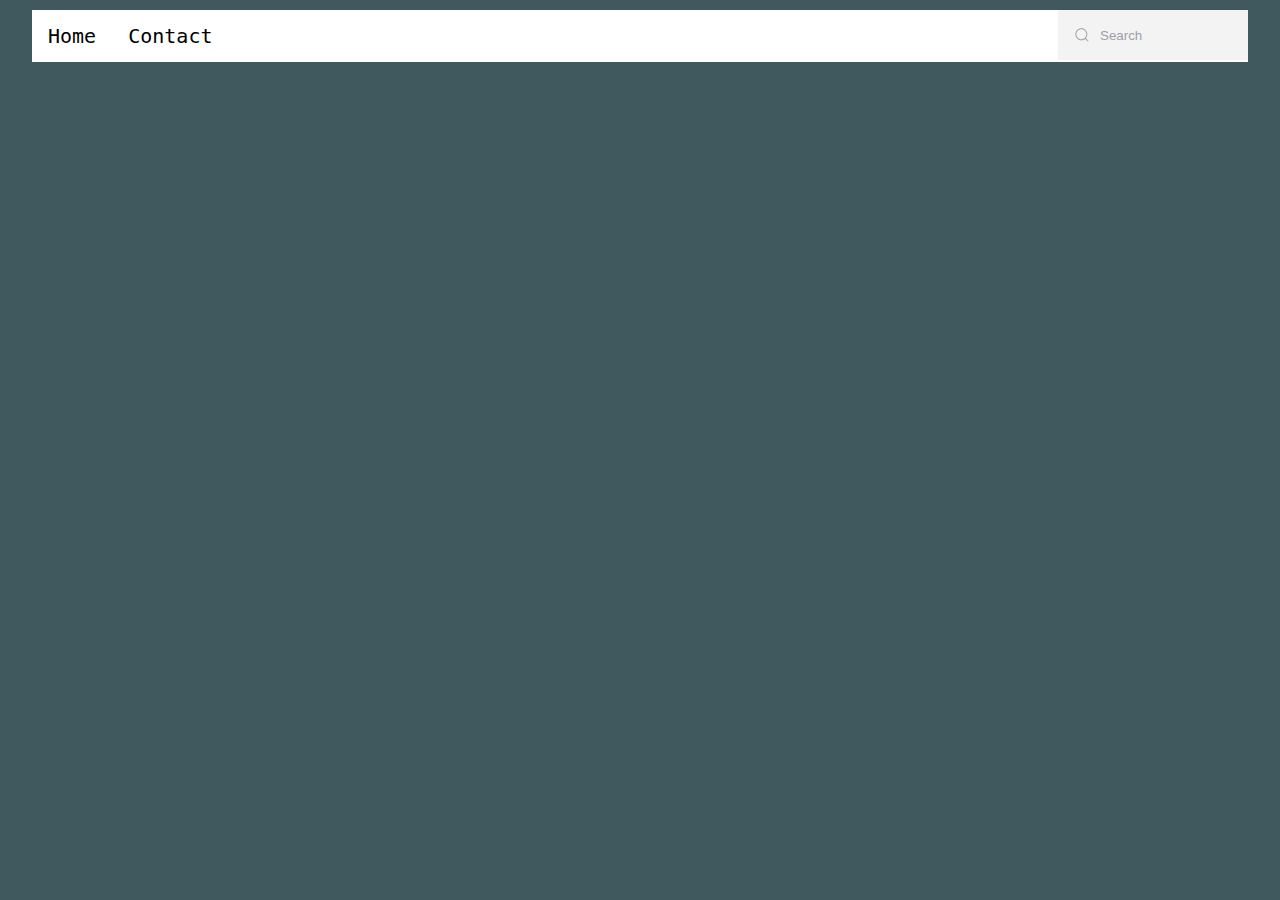
<file: index.html>
<!DOCTYPE html>
<html>
<head>
<title>Movie Teymur</title>
<meta name="viewport" content="width=device-width, initial-scale=1.0">
<link rel="stylesheet" href="styles.css">
<link rel="preconnect" href="https://fonts.googleapis.com">
<link rel="preconnect" href="https://fonts.gstatic.com" crossorigin>
<link href="https://fonts.googleapis.com/css2?family=Nunito:ital@1&display=swap" rel="stylesheet">
<meta charset="UTF-8">
  <meta name="description" content="Free Web tutorials">
  <meta name="keywords" content="HTML, CSS, JavaScript">
  <meta name="author" content="John Doe">
</head>
<body">
  <div id="container">

    
    <div>
      <ul id="nav-ul">
        <li class="nav-li"><a class="nav-a" href="#home">Home</a></li>
        
        <li class="nav-li"><a class="nav-a" href="contact.html">Contact</a></li>
        <li class="nav-li" style="float:right">
          <div id="search-el">
            <div class="group">
              <svg id="search-btn" class="icon" aria-hidden="true" viewBox="0 0 24 24"><g><path d="M21.53 20.47l-3.66-3.66C19.195 15.24 20 13.214 20 11c0-4.97-4.03-9-9-9s-9 4.03-9 9 4.03 9 9 9c2.215 0 4.24-.804 5.808-2.13l3.66 3.66c.147.146.34.22.53.22s.385-.073.53-.22c.295-.293.295-.767.002-1.06zM3.5 11c0-4.135 3.365-7.5 7.5-7.5s7.5 3.365 7.5 7.5-3.365 7.5-7.5 7.5-7.5-3.365-7.5-7.5z"></path></g></svg>
              <input placeholder="Search" type="search" id="input-el" class="input">
            </div>
          </div>
        </li>
      </ul>
    </div>
    <div id="images">
      <!-- 
      <figure>
        <div class="div-im">
          <img class="mmm" src="img2/movie1.jfif" alt="name">
        <figcaption>
          <p class="name-movie">Interstaller</p>
          <div class="details">
            <p class="janr-movie">type: movie</p>
            
            <p class="rating-movie">2011 year</p>
          </div>
          <div class="overview">
            <h3>overview:</h3>
            <p></p>
          </div>
        </figcaption>
        </div>
      </figure>

      <figure>
        <div class="div-im">
          <img src="img2/movie1.jfif" alt="name">
        <figcaption>
          <p class="name-movie">Interstaller</p>
          <div class="details">
            <p class="janr-movie">type: movie</p>
            
            <p class="rating-movie">2011 year</p>
          </div>
        </figcaption>
        </div>
      </figure>
      <figure>
        <div class="div-im">
          <img src="img2/movie1.jfif" alt="name">
        <figcaption>
          <p class="name-movie">Interstaller</p>

          <div class="details">
            <p class="janr-movie">type: movie</p>
            
            <p class="rating-movie">2011 year</p>
          </div>
        </figcaption>
        </div>
      </figure>-->
    
    </div>
    
    <div class="result-grid" id="result-grid">
        <!-- <div class="movie-poster">
          <img src="img2/movie1.jfif">
        </div>
        <div class="movie-info">
          <h3 class="details-name">Interstaller</h3>
          <ul class= "movie-misc-info">
            <li class="year">Year: 2017</li>
            <li class="rated">Ratings: PG-13</li>
            <li class="released">Released: 05 May 2017</li>
          </ul>
          <p class = "genre"><b>Genre:</b> Action, Adventure, Comedy</p>
            <p class = "writer"><b>Writer:</b> James Gunn, Don Abnett, Andy Lanning</p>
            <p class = "actors"><b>Actors: </b>Chris Pratt, Zoe Saldana, Dave Bautista</p>
            <p class = "plot"><b>Plot:</b> The Guardians struggle to keep together as a team while dealing with their personal family issues, notably Star-Lord's ecounter with his father the ambitious celestial being Ego.</p>
            <p class = "language"><b>Language:</b> English</p>
            <p class = "awards"><b><i class = "fas fa-award"></i></b> Nominated for 1 Oscar</p>          
        </div>-->
      </div>
  </div>
 
<script src="main.js"></script>
</body>
</html>
</file>
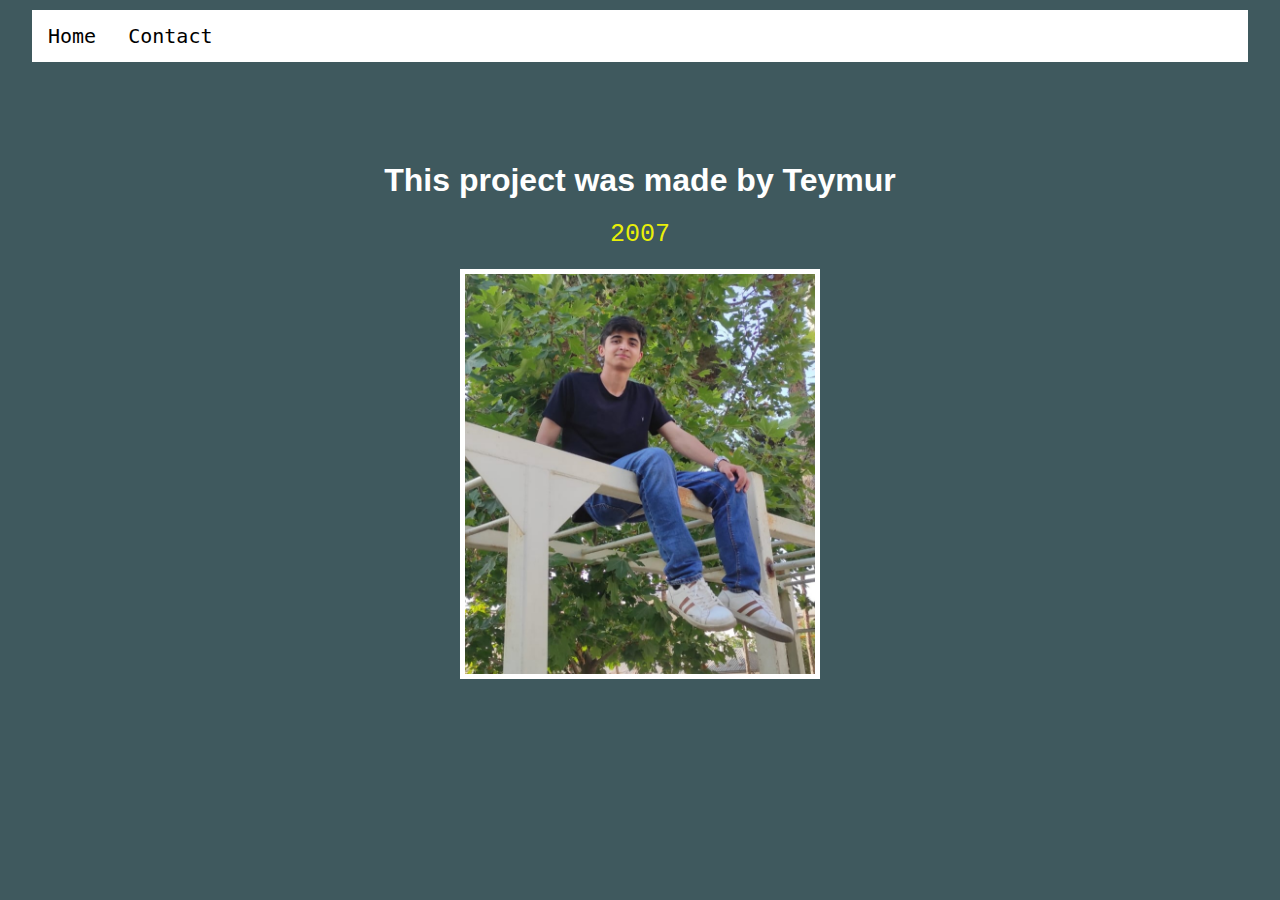
<file: contact.html>
<!DOCTYPE html>
<html>
<head>
<title>Movie Teymur</title>
<meta name="viewport" content="width=device-width, initial-scale=1.0">
<link rel="stylesheet" href="styles.css">
<link rel="preconnect" href="https://fonts.googleapis.com">
<link rel="preconnect" href="https://fonts.gstatic.com" crossorigin>
<link href="https://fonts.googleapis.com/css2?family=Nunito:ital@1&display=swap" rel="stylesheet">
<meta charset="UTF-8">
  <meta name="description" content="Free Web tutorials">
  <meta name="keywords" content="HTML, CSS, JavaScript">
  <meta name="author" content="John Doe">
</head>
<body>
    <div id="container">
        <div>
            <ul id="nav-ul">
              <li class="nav-li"><a class="nav-a" href="index.html">Home</a></li>
              
              <li class="nav-li"><a class="nav-a" href="contact.html">Contact</a></li>
              <li class="nav-li" style="float:right">
                
              </li>
            </ul>
          </div>
          <div class="teymur">
            <h1>This project was made by Teymur</h1>
            <p class="pyear">2007</p>
            <img id="tey" src="1687169133202.jpg">
          </div>
    </div>
</body>
</file>
<file: styles.css>
@import url('https://fonts.googleapis.com/css2?family=Inter:wght@300;400;500;600;700;800&display=swap');
html, body {
    margin: 0;
    padding: 0;
    font-family: 'Poppins', sans-serif;
    background-color: #3f595e;
    box-sizing: border-box;
    
}
#container{
    
    margin: 10px auto;
    max-width: 95%; 
}



.group {
 display: flex;
 line-height: 28px;
 align-items: center;
 position: relative;
 max-width: 190px;
}

.input {
 width: 100%;
 height: 50px;
 line-height: 28px;
 padding: 0 1rem;
 padding-left: 2.5rem;
 border: 2px solid transparent;
 
 outline: none;
 background-color: #f3f3f4;
 color: #0d0c22;
 transition: .3s ease;
}

.input::placeholder {
 color: #9e9ea7;
}

.input:focus, input:hover {
 outline: none;
 border-color: rgb(13, 231, 247);
 background-color: #fff;
 box-shadow: 0 0 0 4px rgba(206, 66, 120, 0.1);
}

.icon {
 position: absolute;
 left: 1rem;
 fill: #9e9ea7;
 width: 1rem;
 height: 1rem;
 cursor: pointer;
}

#nav-ul {
    list-style-type: none;
    margin: 0;
    padding: 0;
    overflow: hidden;
    background-color: #ffffff;
    
}
.nav-li {
    float: left;
  }
.nav-a {
    display: block;
    color: rgb(0, 0, 0);
    text-align: center;
    padding: 14px 16px;
    text-decoration: none;
    font-family: monospace;
    font-size: 20px;
  }
 
  .nav-a:hover{
    background-color: #707070;
    color: white;
    transition: 0.5s;
  }

#images{
    display: flex;
    flex-direction: row;
    flex-wrap: wrap;
    margin-top: 20px;
}
img{
    margin: 0 auto;
    width: 230px;
    height: 350px;
}
figure{
    background-color: #fa0000c9;
    color: white;
    box-shadow: rgba(136, 165, 191, 0.48) 6px 2px 16px 0px, rgba(255, 255, 255, 0.8) -6px -2px 16px 0px;
    transition: .3s ease;
}
figure:hover{
    opacity: 0.7;
    box-shadow: none;
    cursor: pointer;
}
.details{
    margin-left: 10px;
    padding-bottom: 1px;
    flex-grow: 1;
    display: flex;
    flex-wrap: wrap;
    gap: 19px;
    
    margin-left: 10px;
}
.name-movie{
    text-align: center;
    font-family: monospace;
    font-size: 20px;
    color: #ffdb10;
    max-width: 200px;
}
.rating-movie{
    font-family: monospace;
    font-size: 16px;
    color: rgb(0, 255, 255);
}
.janr-movie{
    font-family: 'Nunito', sans-serif;
}
.minutes-movie{
    font-family: sans-serif;
    
}

.movie-poster img{
  max-width: 300px;
  margin-top: 60px;
  border: 4px solid #fff;
  width: 300px;
  height: 400px;
}
.movie-info{
    text-align: center;
    color: #fff;
    padding-top: 3rem;
}
.details-name{
    font-size: 2rem;
    color: yellow;
}
.movie-misc-info{
    list-style-type: none;
    display: -webkit-box;
    display: -ms-flexbox;
    display: flex;
    -webkit-box-align: center;
        -ms-flex-align: center;
            align-items: center;
    -webkit-box-pack: center;
        -ms-flex-pack: center;
            justify-content: center;
    padding: 1rem;
}
.movie-info .year{
    font-weight: 500;
}
.movie-info .rated{
    background-color: rgba(255, 255, 0, 0.658);
    padding: 0.4rem;
    margin: 0 0.4rem;
    border-radius: 3px;
    font-weight: 600;
}
.movie-info .released{
    font-size: 0.9rem;
    opacity: 0.9;
}
.movie-info .writer{
    padding: 0.5rem;
    margin: 1rem 0;
}
.movie-info .genre{
    background-color: rgba(66, 255, 19, 0.664);
    display: inline-block;
    padding: 0.5rem;
    border-radius: 3px;
}
.movie-info .plot{
    max-width: 400px;
    margin: 1rem auto;
}
.movie-info .language{
    color: yellow;
    font-style: italic;
}
.movie-info .awards{
    font-weight: 300;
    font-size: 0.9rem;
}
.movie-info .awards i{
    color: yellow;
    margin: 1rem 0.7rem 0 0;
}
@media(min-width: 800px){
    .movie-info{
        text-align: left;
        padding-top: 0;
    }
    .movie-info .movie-misc-info{
        -webkit-box-pack: start;
            -ms-flex-pack: start;
                justify-content: flex-start;
        padding-left: 0;
    }
    .movie-info .plot{
        margin-left: 0;
    }
    .movie-info .writer{
        padding-left: 0;
        margin-left: 0;
    }
    .result-grid{
        display: grid;
        grid-template-columns: repeat(2, 1fr);
        margin-top: 40px;
        margin-left: 50px;
    }
}
@media(max-width: 450px){
    
    .movie-misc-info li:nth-child(2){
        margin: 0.8rem 0;
    }
}
.teymur{
    color: white;
    margin-top: 100px;
    text-align: center;
    font-family: 'Gill Sans', 'Gill Sans MT', Calibri, 'Trebuchet MS', sans-serif;
}
#tey{
    width: 350px;
    height: 400px;
    border: 5px solid white;

}
.pyear{
    color: #fbff00e8;
    font-size: 25px;
    margin-top: 20px;
    margin-bottom: 20px;
    font-family: 'Courier New', Courier, monospace;
}
</file>
